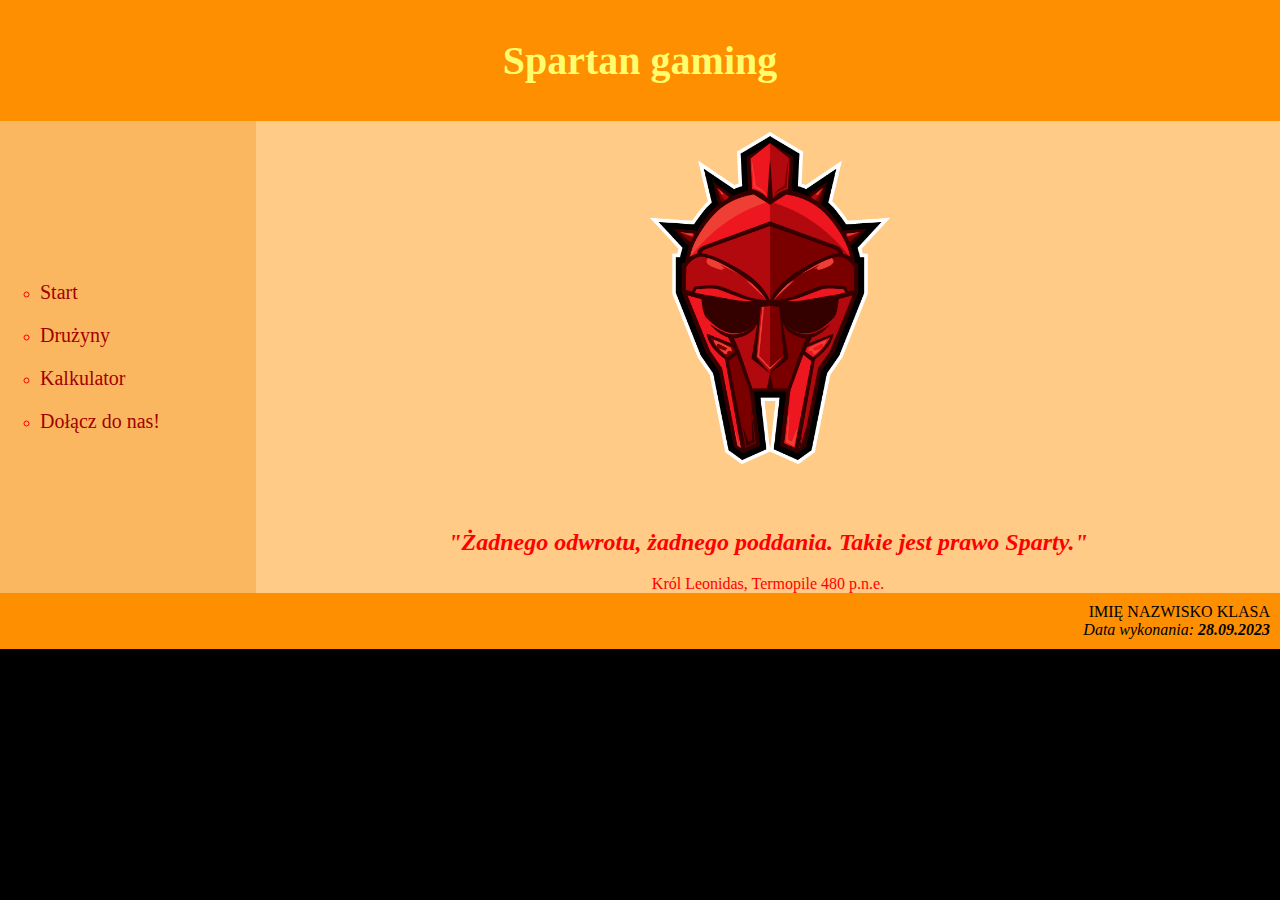
<file: index.html>
<!DOCTYPE html>
<html lang="en">
<head>
    <meta charset="UTF-8">
    <meta name="viewport" content="width=device-width, initial-scale=1.0">
    <link rel="stylesheet" href="style.css">

    <title>SPARTAN GAMING</title>
</head>
<body>
    <header><h1>Spartan gaming</h1></header>
    <table id="mainTable">
        <td id="leftColumn">
            <ul>
                <li><a href="index.html">Start</a></li>
                <li><a href="druzyny.html">Drużyny</a></li>
                <li><a href="kalkulator.html">Kalkulator</a></li>
                <li><a href="dolacz.html">Dołącz do nas!</a></li>
            </ul>
        </td>
        <td id="rightColumn">
            <img src="logo.png" width="384px">
            <h2><i>"Żadnego odwrotu, żadnego poddania. Takie jest prawo Sparty."</i></h2>
            <div id="citate">Król Leonidas, Termopile 480 p.n.e.</div>
        </td>
    </table>
    <footer>
        IMIĘ NAZWISKO KLASA<br>
        <i>Data wykonania: <b>28.09.2023</b></i>
    </footer>
</body>
</html>
</file>
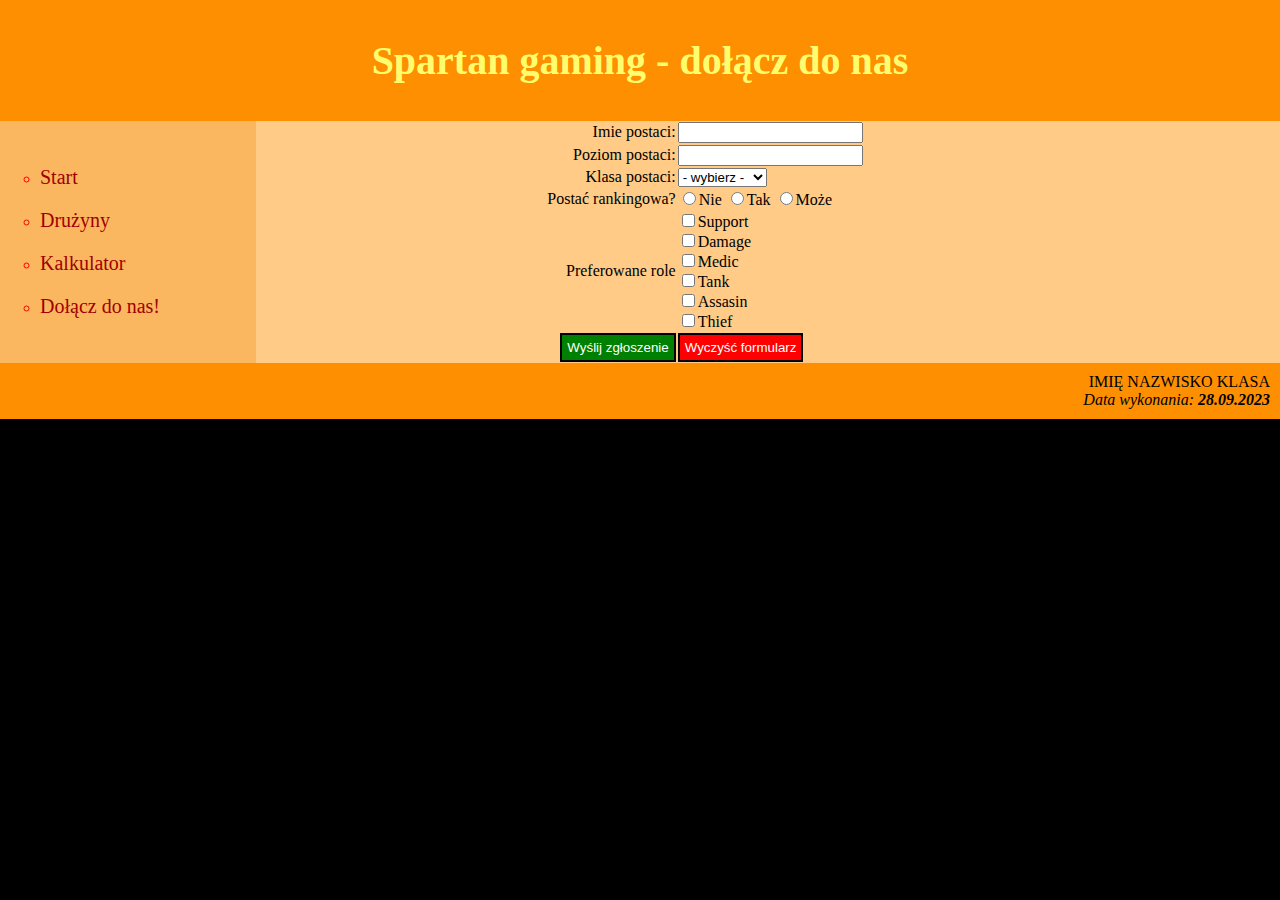
<file: dolacz.html>
<!DOCTYPE html>
<html lang="en">
<head>
    <meta charset="UTF-8">
    <meta name="viewport" content="width=device-width, initial-scale=1.0">
    <title>SPARTAN GAMING</title>
    <link rel="stylesheet" href="style.css">

</head>
<body>
    <header><h1>Spartan gaming - dołącz do nas</h1></header>
    <table id="mainTable">
        <td id="leftColumn">
            <ul>
                <li><a href="index.html">Start</a></li>
                <li><a href="druzyny.html">Drużyny</a></li>
                <li><a href="kalkulator.html">Kalkulator</a></li>
                <li><a href="dolacz.html">Dołącz do nas!</a></li>
            </ul>
        </td>
        <td id="rightColumn">
            <form method='post' action='zgloszenie.php'>
                <table id="joinTable">
                    <tr>
                        <td class="formLeftColumn"><label>Imie postaci:</label></td>
                        <td class="formRightColumn"><input type="text" name="imie"></td>
                    </tr>
                    <tr>
                        <td class="formLeftColumn"><label>Poziom postaci:</label></td>
                        <td class="formRightColumn"><input type="text" name="poziom"><br></td>
                    </tr>
                    <tr>
                        <td class="formLeftColumn"><label>Klasa postaci:</label></td>
                        <td class="formRightColumn"><select name="klasa">
                            <option>- wybierz -</option>
                            <option value="wojownik">Wojownik</option>
                            <option value="mag">Mag</option>
                            <option value="zabojca">Zabójca</option>
                            <option value="zwiadowca">Zwiadowca</option>
                        </td>
                    </tr>
                    <tr>
                        <td class="formLeftColumn"><label>Postać rankingowa?</label></td>
                        <td class="formRightColumn">
                            <input type="radio" name="rankingowa" value="nie">Nie
                            <input type="radio" name="rankingowa" value="tak">Tak
                            <input type="radio" name="rankingowa" value="moze">Może
                        </td>
                    </tr>
                    <tr>
                        <td class="formLeftColumn"><label>Preferowane role</label></td>
                        <td class="formRightColumn">
                            <input type="checkbox" name="rola[]" value="support">Support<br>
                            <input type="checkbox" name="rola[]" value="damage">Damage<br>
                            <input type="checkbox" name="rola[]" value="medic">Medic<br>
                            <input type="checkbox" name="rola[]" value="tank">Tank<br>
                            <input type="checkbox" name="rola[]" value="assasin">Assasin<br>
                            <input type="checkbox" name="rola[]" value="thief">Thief<br>
                        </td>
                    </tr>
                <tr>
                    <td class="formLeftColumn"><input type="submit" value="Wyślij zgłoszenie"></td>
                    <td class="formRightColumn"><input type="reset" value="Wyczyść formularz"></td>
                </tr>
                </table>
            </form>
        </td>
    </table>
    <footer>
        IMIĘ NAZWISKO KLASA<br>
        <i>Data wykonania: <b>28.09.2023</b></i>
    </footer>
</body>
</html>
</file>
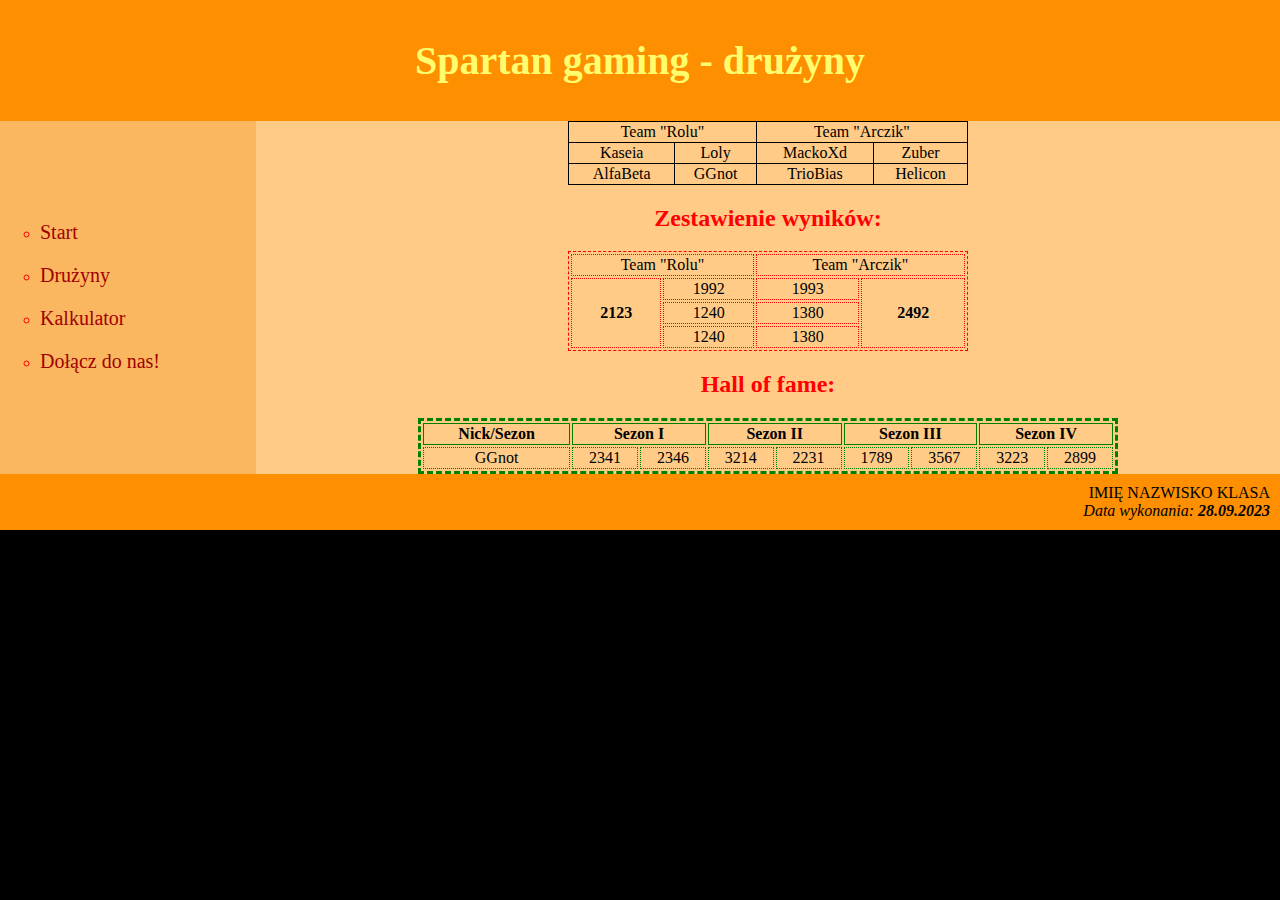
<file: druzyny.html>
<!DOCTYPE html>
<html lang="en">
<head>
    <meta charset="UTF-8">
    <meta name="viewport" content="width=device-width, initial-scale=1.0">
    <link rel="stylesheet" href="style.css">
    <title>SPARTAN GAMING</title>
</head>
<body>
    <header><h1>Spartan gaming - drużyny</h1></header>
    <table id="mainTable">
        <td id="leftColumn">
            <ul>
                <li><a href="index.html">Start</a></li>
                <li><a href="druzyny.html">Drużyny</a></li>
                <li><a href="kalkulator.html">Kalkulator</a></li>
                <li><a href="dolacz.html">Dołącz do nas!</a></li>
            </ul>
        </td>
        <td id="rightColumn">
            <table id="table1">
                <tr>
                  <td colspan="2">Team "Rolu"</td>
                  <td colspan="2">Team "Arczik"</td>
                </tr>
        
                <tr>
                    <td>Kaseia</td>
                    <td>Loly</td>
                    <td>MackoXd</td>
                    <td>Zuber</td>
                </tr>
        
                <tr>
                    <td>AlfaBeta</td>
                    <td>GGnot</td>
                    <td>TrioBias</td>
                    <td>Helicon</td>
                </tr>
              </table>
            <h2>Zestawienie wyników:</h2>
            <table id="table2">
                <tr>
                    <td colspan="2">Team "Rolu"</td>
                    <td colspan="2">Team "Arczik"</td>
                </tr>
                <tr>
                    <th rowspan="3">2123</th>
                    <td>1992</td>
                    <td>1993</td>
                    <th rowspan="3">2492</th>
                </tr>
                <tr>
                    <td>1240</td>
                    <td>1380</td>
                </tr>
                <tr>
                    <td>1240</td>
                    <td>1380</td>
                </tr>

            </table>
            <h2>Hall of fame:</h2>
            <table id="table3">
                <tr>
                    <th>Nick/Sezon</th>
                    <th colspan="2">Sezon I</th>
                    <th colspan="2">Sezon II</th>
                    <th colspan="2">Sezon III</th>
                    <th colspan="2">Sezon IV</th>
                </tr>
                <tr>
                    <td>GGnot</td>
                    <td>2341</td>
                    <td>2346</td>
                    <td>3214</td>
                    <td>2231</td>
                    <td>1789</td>
                    <td>3567</td>
                    <td>3223</td>
                    <td>2899</td>
                </tr>
            </table>
        </td>
    </table>
    <footer>
        IMIĘ NAZWISKO KLASA<br>
        <i>Data wykonania: <b>28.09.2023</b></i>
    </footer>
</body>
</html>
</file>
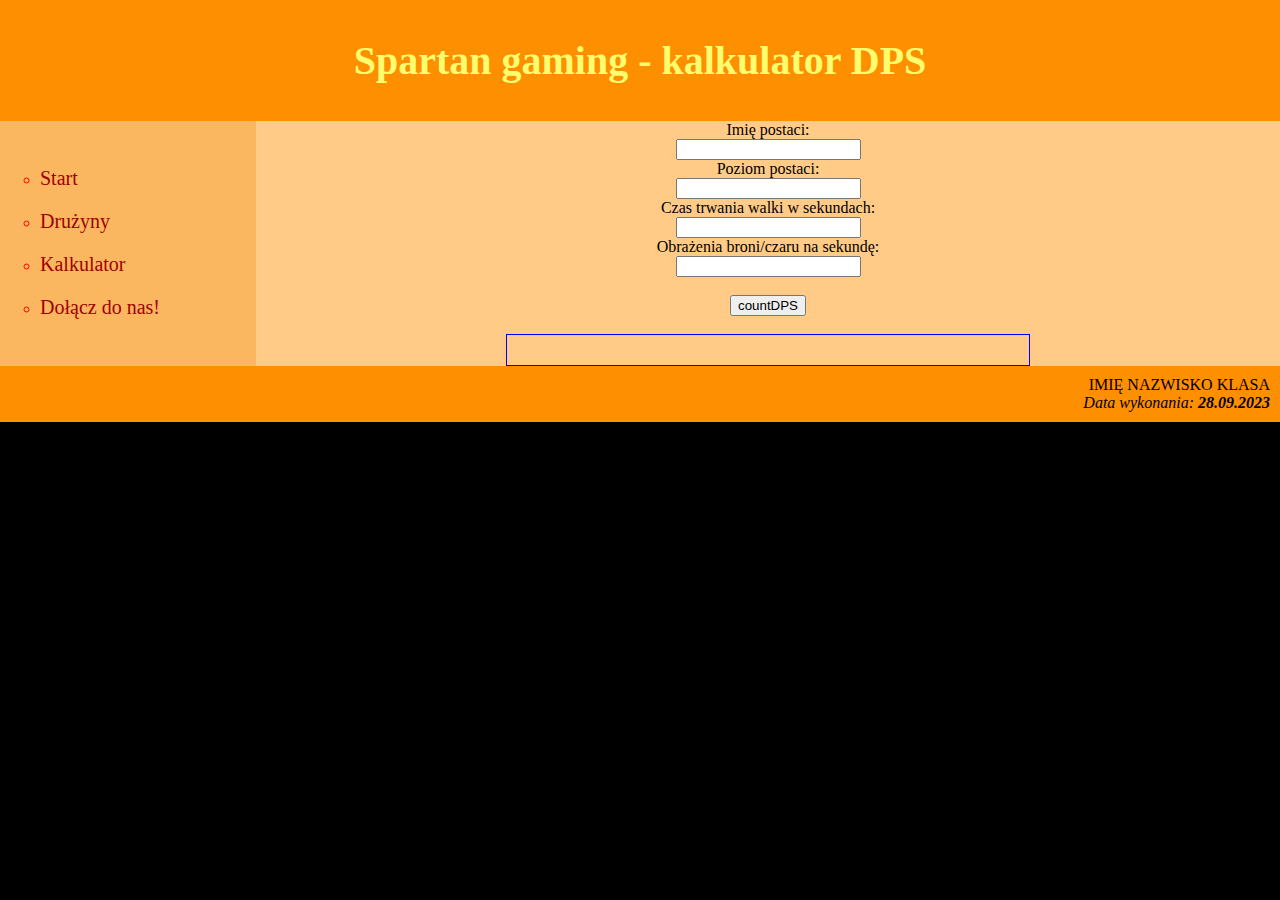
<file: kalkulator.html>
<!DOCTYPE html>
<html lang="en">
<head>
    <meta charset="UTF-8">
    <meta name="viewport" content="width=device-width, initial-scale=1.0">
    <title>Spartan gaming - Kalkulator DPS</title>
    <link rel="stylesheet" href="style.css">

</head>
<body>
    <style>
        body{
            margin: 0;
            padding: 0;
            background-color: black;
            font-family: Tahoma;
            color: black;
        }
        header{
            background-color: #fd8f00;
            font-family: Arial Black;
            text-align: center;
            padding: 10px;
            font-size: 20px;
        }
        h1{
            display: inline-block;
            color: #fffd6e;
        }
        #leftColumn{
            width: 20%;
            padding: 0px;
            min-height: 500px;
            background-color: #fbb75f;
        }
        li{
            list-style: circle;
            color: red;
            padding: 10px 0px 10px 0px;
        }
        a{
            color: #9f0000;
            text-decoration: none;
            font-size: 20px;
            font-family: Tahoma;
        }
        a:hover{
            color: #d64e4e;
        }
        #rightColumn{
            width: 80%;
            padding: 0px;
            min-height: 500px;
            background-color: #ffcb87;
            text-align: center;
        }
        table{
            width: 100%;
            height: 100%;
            border-collapse: collapse;
        }
        footer{
            padding: 10px;
            text-align: right;
            background-color: rgb(253, 143, 0);
            clear:both; 
        }
        #result {
            border: 1px solid blue;
            padding: 5px;
            min-height: 20px;
            text-align: center;
            width: 50%;
            margin: 0 auto;
            margin-top: 0;
            margin-bottom: 0;
        }
    </style>
</head>
<body>
    <header><h1>Spartan gaming - kalkulator DPS</h1></header>
    <table id="mainTable">
        <td id="leftColumn">
            <ul>
                <li><a href="index.html">Start</a></li>
                <li><a href="druzyny.html">Drużyny</a></li>
                <li><a href="kalkulator.html">Kalkulator</a></li>
                <li><a href="dolacz.html">Dołącz do nas!</a></li>
            </ul>
        </td>
        <td id="rightColumn">
            <form id="kalkulator-form">
                <label for="name">Imię postaci:</label><br>
                <input type="text" id="name" name="name" required><br>
        
                <label for="level">Poziom postaci:</label><br>
                <input type="number" id="level" name="level" required><br>
        
                <label for="time">Czas trwania walki w sekundach:</label><br>
                <input type="number" id="time" name="time" required><br>
        
                <label for="damage">Obrażenia broni/czaru na sekundę:</label><br>
                <input type="number" id="damage" name="damage" required><br><br>
        
                <input type="button" value="countDPS" onclick="countDPS()"><br><br>
            </form>
        
            <div id="result"></div>

        </td>
    </table>
    
    <footer>
        IMIĘ NAZWISKO KLASA<br>
        <i>Data wykonania: <b>28.09.2023</b></i>
    </footer>
    <script src="script.js"></script>
</body>
</html>
</file>
<file: style.css>
body{
    margin: 0;
    padding: 0;
    background-color: black;
    font-family: Tahoma;
    color: black;
}
header{
    background-color: #fd8f00;
    font-family: Arial Black;
    text-align: center;
    padding: 10px;
    font-size: 20px;
}
h1{
    display: inline-block;
    color: #fffd6e;
}
#leftColumn{
    width: 20%;
    padding: 0px;
    min-height: 500px;
    background-color: #fbb75f;
}
li{
    list-style: circle;
    color: red;
    padding: 10px 0px 10px 0px;
}
a{
    color: #9f0000;
    text-decoration: none;
    font-size: 20px;
    font-family: Tahoma;
}
h2{
    color: red;
}
#citate{
    color: red;
}
a:hover{
    color: #d64e4e;
}
#rightColumn{
    width: 80%;
    padding: 0px;
    min-height: 500px;
    background-color: #ffcb87;
    text-align: center;
}
#mainTable{
    width: 100%;
    height: 100%;
    border-collapse: collapse;
}
footer{
    padding: 10px;
    text-align: right;
    background-color: rgb(253, 143, 0);
    clear:both; 
}
#table1 {
    width: 400px;
    margin: auto;
    text-align: center;
    border-collapse: collapse;
}
#table1 td{
    border: 1px rgb(0, 0, 0) solid;
}
#table2{
    width: 400px;
    text-align: center;
    margin: auto auto auto auto;
    border: red dashed 1px;
    border-collapse: separate;
}
#table2 td, #table2 th{
    border: 1px dotted red;
}
#table3{
    width: 700px;
    text-align: center;
    margin: auto auto auto auto;
    border-color: green;
    border-style: dashed;
    border-collapse: separate;
}
#table3 td{
    border: 1px dotted green;
    border-collapse: separate;
}
#table3 th{
    border: 1px solid green;
    border-collapse: separate;
}
input[type=submit] {
    background-color: green;
    border: 2px solid black;
    padding: 5px;
    color: white;
}
input[type=reset] {
    background-color: red;
    border: 2px solid black;
    padding: 5px;
    color: white;
}
.formLeftColumn{
    text-align: right;
}
.formRightColumn{
    text-align: left;
}
#result {
    border: 1px solid blue;
    padding: 5px;
    min-height: 20px;
    text-align: center;
    width: 50%;
    margin: 0 auto;
    margin-top: 0;
    margin-bottom: 0;
}
#joinTable{
    width: 100%;
    height: 100%;
    border-collapse: collapse;
}
</file>
